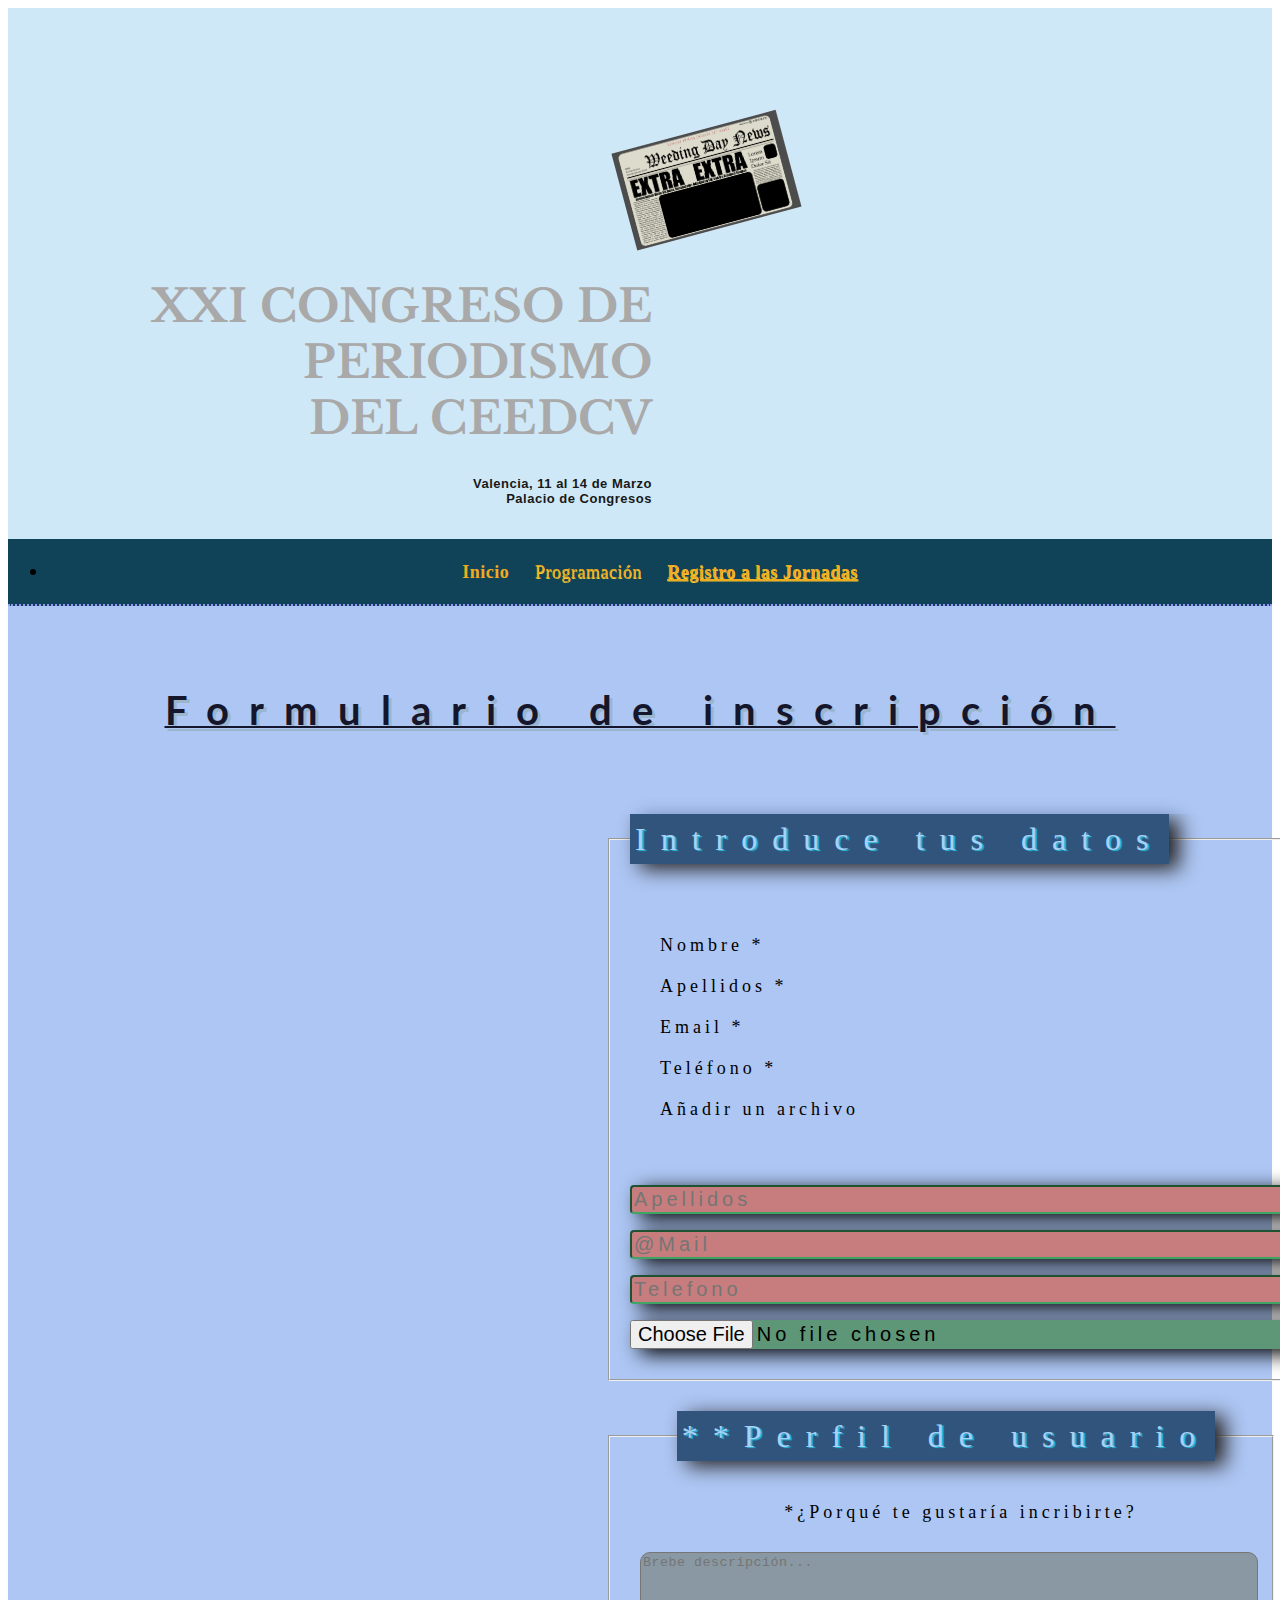
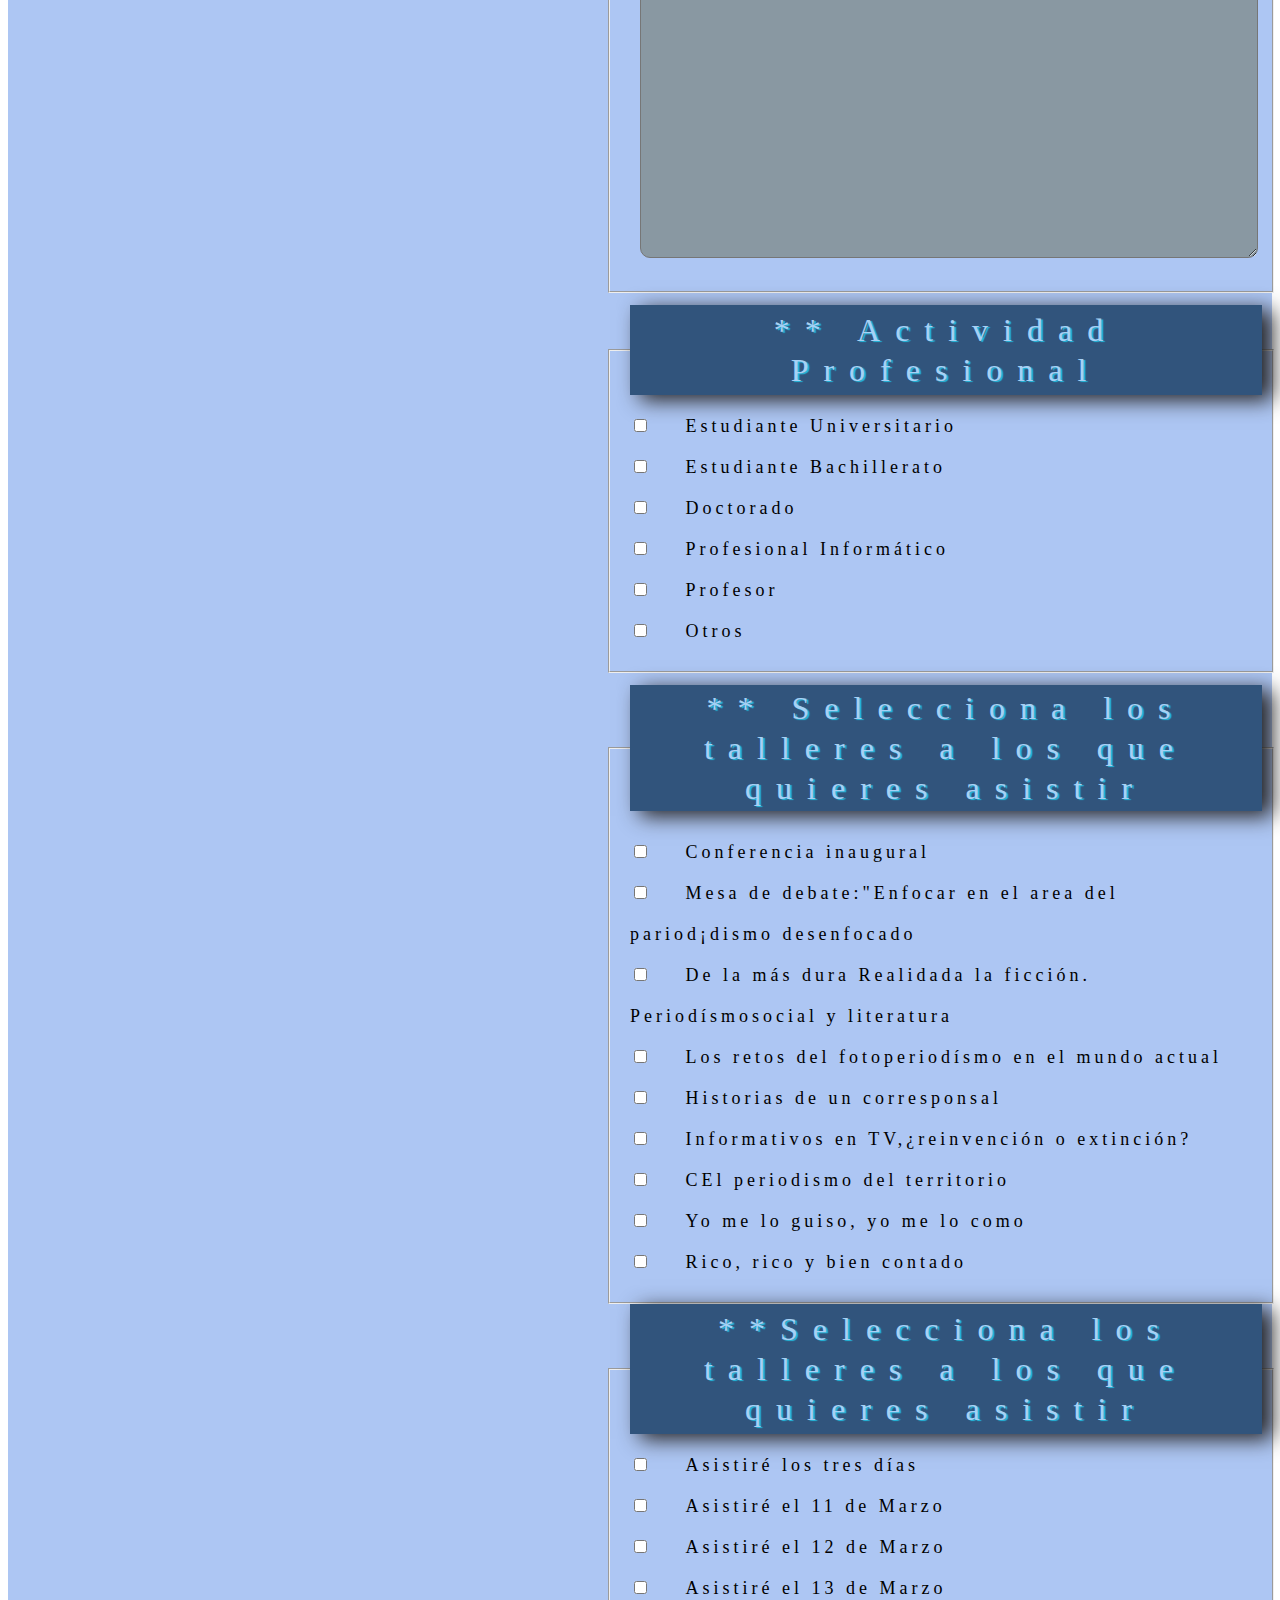
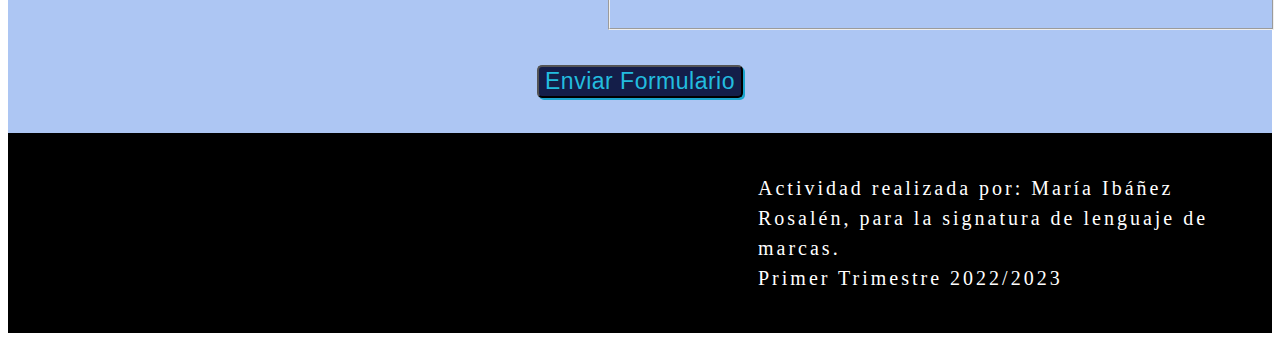
<file: inscripcion.html>
<!DOCTYPE html>
<html lang="en">

<head>
    <meta charset="UTF-8">
    <meta http-equiv="X-UA-Compatible" content="IE=edge">
    <meta name="viewport" content="width=device-width, initial-scale=1.0">
    <!-- fuentes -->
    <link rel="preconnect" href="https://fonts.googleapis.com">
    <link rel="preconnect" href="https://fonts.gstatic.com" crossorigin>
    <link
        href="https://fonts.googleapis.com/css2?family=Lato:wght@700&family=Libre+Baskerville:wght@400;700&family=Lora:ital,wght@0,400;0,700;1,500&family=Poppins:ital,wght@0,200;0,400;0,700;1,400&display=swap"
        rel="stylesheet">
    <!-- enlace de CSS -->
    <link rel="stylesheet" href="./style.css/inscripcion.css">
    <!-- font awesome -->
    <link rel="stylesheet" href="https://cdnjs.cloudflare.com/ajax/libs/font-awesome/6.2.1/css/all.min.css"
        integrity="sha512-MV7K8+y+gLIBoVD59lQIYicR65iaqukzvf/nwasF0nqhPay5w/9lJmVM2hMDcnK1OnMGCdVK+iQrJ7lzPJQd1w=="
        crossorigin="anonymous" referrerpolicy="no-referrer">

    <title>Inscripcion</title>
</head>

<body>
    <!-- Header -->
    <header class="header">
        <img class="logo" src="./img/logo1.png" alt="logo">
        <div class=" headertitle">
            <h1> XXI CONGRESO DE PERIODISMO<br> DEL CEEDCV</h1>
            <P class="pTitle"> Valencia, 11 al 14 de Marzo<br>Palacio de Congresos</P>
        </div>
    </header>
    <!-- Nav -->
    <nav>
        <ul class="ulNav">
            <li>
                <a class="a1" href="./index.html">Inicio</a>
                <a class="a2" href="./programacion.html">Programación</a>
                <a class="a3" href="./inscripcion.html">Registro a las Jornadas</a>
            </li>

        </ul>
    </nav>
    <!-- main -->
    <main>

        <!-- titulo del formulario -->
        <section id="section1">
            <h2>Formulario de inscripción</h2>
        </section>

        <!-- formulario -->
        <form class="form" action="submi" method="post">

            <div id="section1_1">
                <!-- caja del formulario     -->
                <fieldset id="field1">
                    <legend>Introduce tus datos</legend>
                    <div class="textos">

                        <!-- label del formulario -->
                        <label>Nombre *</lavel>
                        <br>

                        <label>Apellidos *</lavel>
                         <br>

                        <label>Email *</label>
                        <br>

                        <label>Teléfono *</label>
                        <br>

                        <label>Añadir un archivo</label>

                    </div>
                    <div class="cajas">

                        <!-- inputs del formulario -->
                        <!-- en todos los campos estaba piesto el value, pero al hacer el test de errores me marcaba varios errores y al quitarlo los he solventado -->
                        
                        <input type="text" name="apellidos" id="apellidos" placeholder="Apellidos"
                            pattern="/^([A-ZÁÉÍÓÚ]{1}[a-zñáéíóú]+[\s]*)+$/])" maxlength="128" minlength="2"
                            required><br>

                        <input type="email" name="email" id="email" placeholder="@Mail"
                            pattern="[A-Za-z0-9._%+-]+@[A-Za-z0-9.-]+.[a-z]{2,4}$" required><br>

                        <input type="tel" name="telefono" id="tel" placeholder="Telefono"
                            pattern="\+?\(?\d{2,4}\)?[\d\s-]{3,}" required><br>

                        <input type="file" name="archivo" id="archivo"><br>


                    </div>

                </fieldset>

            </div>

            <!-- seccion 2 preguntas usuario -->

            <div id="section2">

                <fieldset id="field2">
                    <legend>**Perfil de usuario</legend>
                    <!--  brebe explicacion -->
                    <div class="userLabel">
                        <label class="usuario"> *¿Porqué te gustaría incribirte?</label><br>
                        <textarea class="caja-usuario" name="texto" id="intereses"
                           rows="60" cols="50" placeholder="Brebe descripción..."
                            required></textarea><br> <br>
                    </div>

                </fieldset>

                <!-- cuestionario -->
                <fieldset id="field3">
                    <!-- titulo de las preguntas  -->
                    <legend>** Actividad Profesional</legend>
                    <div class="cuestionario">

                        <input class="checkbox" type="checkbox" name="universitario" value="universitario">
                        <label class="usuario" >Estudiante Universitario </label><br>

                        <input class="checkbox" type="checkbox" name="Estudiante" value="Estudiante">
                        <label class="usuario" >Estudiante Bachillerato </label><br>

                        <input class="checkbox" type="checkbox"  value="doctorado">
                        <label class="usuario" >Doctorado </label><br>

                        <input class="checkbox" type="checkbox" value="informatico">
                        <label class="usuario" >Profesional Informático</label><br>

                        <input class="checkbox" type="checkbox" value="profesor">
                        <label class="usuario" >Profesor</label><br>

                        <input class="checkbox" type="checkbox"  value="otros">
                        <label class="usuario" >Otros</label><br>

                    </div>


                </fieldset>
                <fieldset id="field4">
                    <!-- titulo de las preguntas  -->
                    <legend> ** Selecciona los talleres a los que quieres asistir<br></legend>
                    <div class="cuestionario">

                        <input class="checkbox" type="checkbox" name="universitario" value="universitario">
                        <label class="usuario">Conferencia inaugural</label><br>

                        <input class="checkbox" type="checkbox" name="Estudiante" value="Estudiante">
                        <label class="usuario" >Mesa de debate:"Enfocar en el area del pariod¡dismo
                            desenfocado</label><br>

                        <input class="checkbox" type="checkbox">
                        <label class="usuario">De la más dura Realidada la ficción. Periodísmosocial y
                            literatura</label><br>

                        <input class="checkbox" type="checkbox" >
                        <label class="usuario">Los retos del fotoperiodísmo en el mundo actual</label><br>

                        <input class="checkbox" type="checkbox" >
                        <label class="usuario">Historias de un corresponsal</label><br>

                        <input class="checkbox" type="checkbox">
                        <label class="usuario">Informativos en TV,¿reinvención o extinción?</label><br>

                        <input class="checkbox" type="checkbox">
                        <label class="usuario">CEl periodismo del territorio</label><br>

                        <input class="checkbox" type="checkbox">
                        <label class="usuario">Yo me lo guiso, yo me lo como</label><br>

                        <input class="checkbox" type="checkbox">
                        <label class="usuario">Rico, rico y bien contado</label><br>

                    </div>


                </fieldset>
                <fieldset id="field5">
                    <!-- titulo de las preguntas  -->
                    <legend>**Selecciona los talleres a los que quieres asistir</legend>
                    <div>

                        <input class= "checkbox" type="checkbox">
                        <label class="usuario">Asistiré los tres días</label><br>

                        <input class="checkbox" type="checkbox">
                        <label class="usuario">Asistiré el 11 de Marzo</label><br>

                        <input class="checkbox" type="checkbox">
                        <label class="usuario">Asistiré el 12 de Marzo</label><br>

                        <input class="checkbox" type="checkbox">
                        <label class="usuario">Asistiré el 13 de Marzo</label><br>


                    </div>


                </fieldset>
                <input type="submit" name="boton" id="btn" value="Enviar Formulario">

            </div>
        </form>
    </main>

    <!-- footer -->
    <footer class="footer">
        <p class="p-footer">Actividad realizada por: María Ibáñez Rosalén, para la signatura de lenguaje de marcas. <br>
            Primer Trimestre 2022/2023
        </p>
    </footer>
</body>
</file>
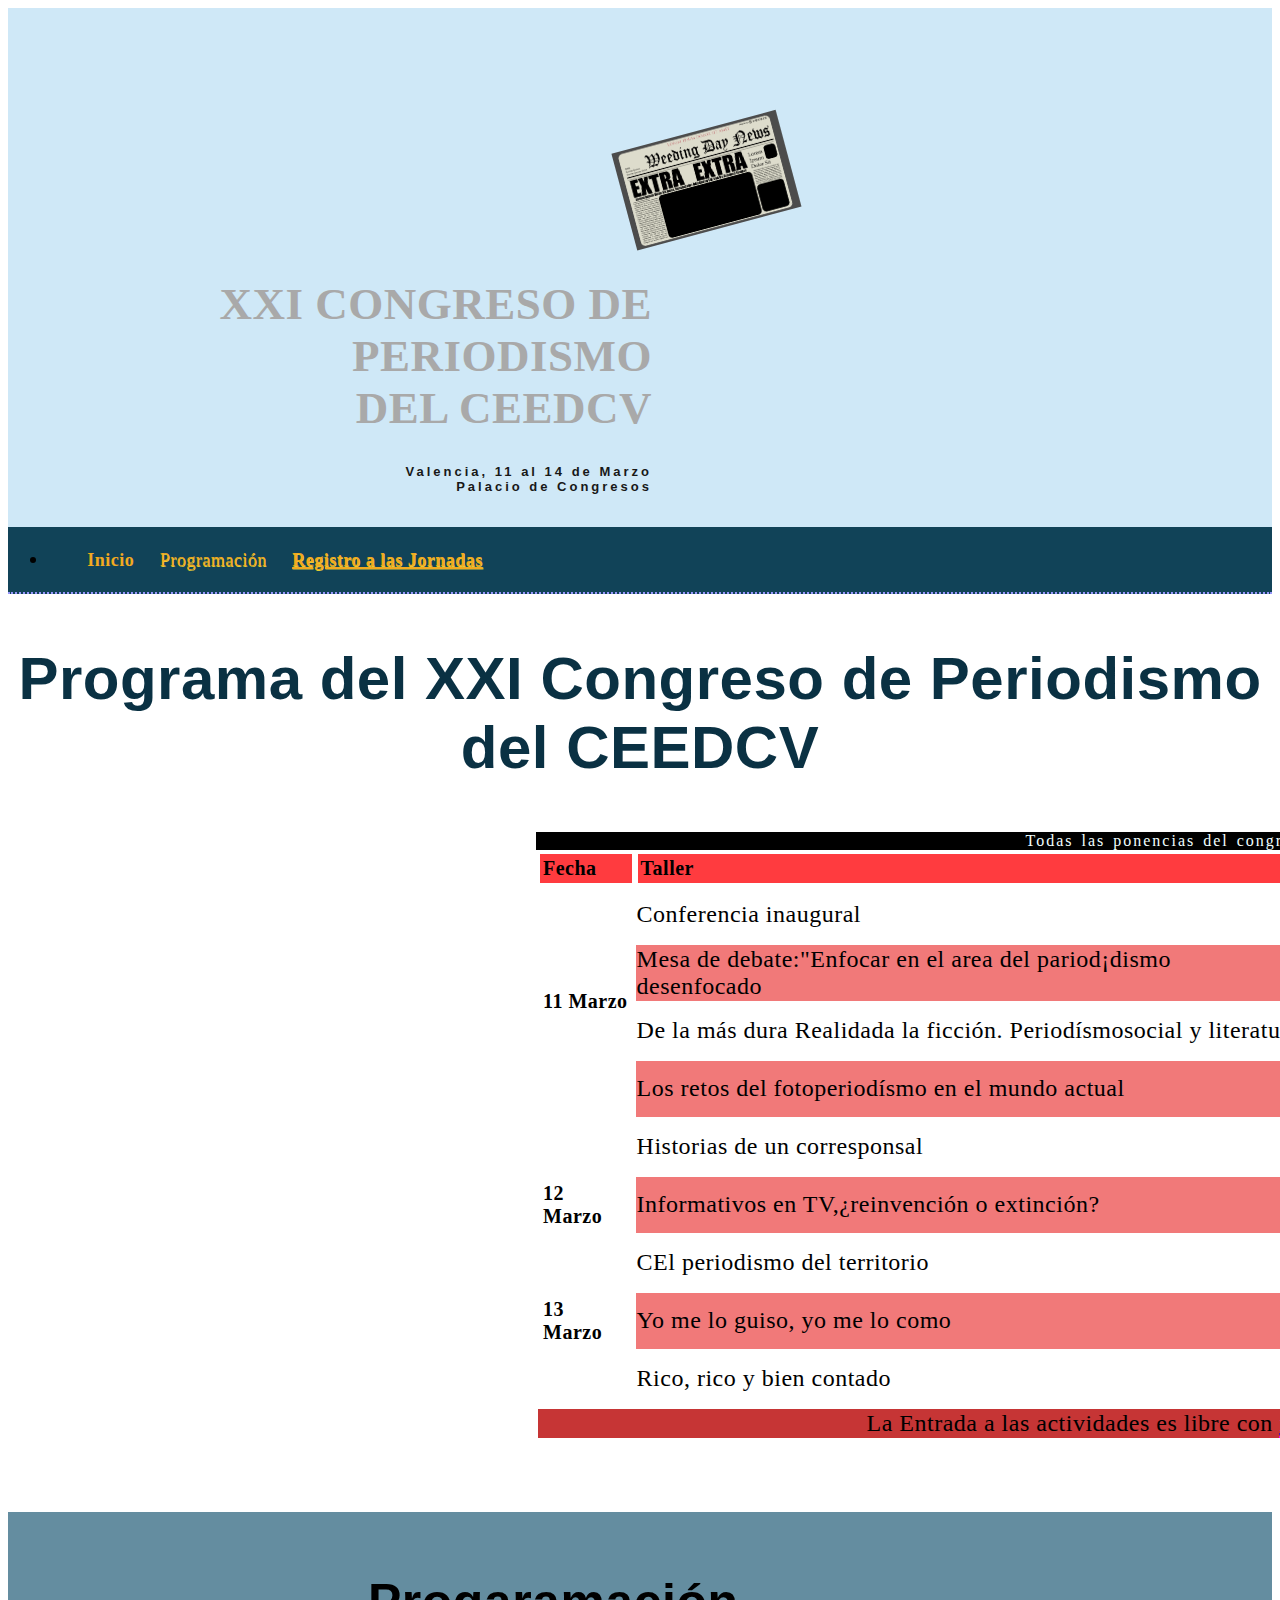
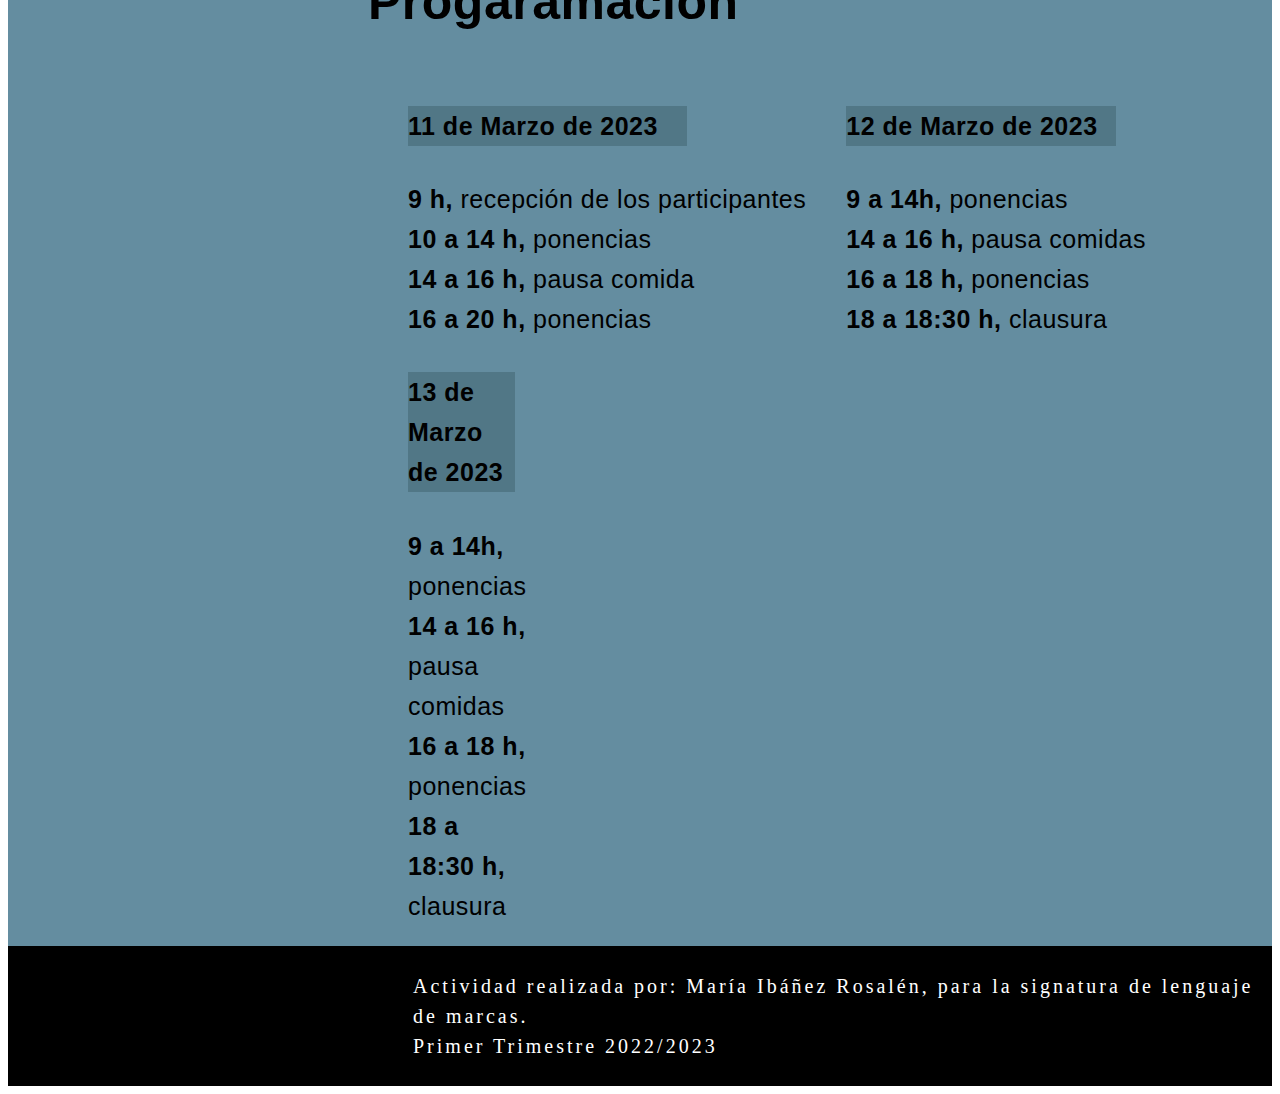
<file: programacion.html>
<!DOCTYPE html>
<html lang="en">

<head>
    <meta charset="UTF-8">
    <meta http-equiv="X-UA-Compatible" content="IE=edge">
    <meta name="viewport" content="width=device-width, initial-scale=1.0">
    
    <!-- enlace de CSS -->
    <link rel="stylesheet" href="./style.css/programación.css">
    <!-- font awsome -->
    <link rel="stylesheet" href="https://cdnjs.cloudflare.com/ajax/libs/font-awesome/6.2.1/css/all.min.css"
        integrity="sha512-MV7K8+y+gLIBoVD59lQIYicR65iaqukzvf/nwasF0nqhPay5w/9lJmVM2hMDcnK1OnMGCdVK+iQrJ7lzPJQd1w=="
        crossorigin="anonymous" referrerpolicy="no-referrer">
    <title>Programación</title>
</head>

<body>
    <!-- header -->
    <header class="header">
        <img class="logo" src="./img/logo1.png" alt="logo">
        <div class="headertitle">
            <h1> XXI CONGRESO DE PERIODISMO<br> DEL CEEDCV</h1>
            <P class="pTitle"> Valencia, 11 al 14 de Marzo<br>Palacio de Congresos</P>
        </div>
    </header>
    <!-- Nav -->
    <nav>
        <ul class="ulNav">
            <li>
                <a class="a1" href="./index.html">Inicio</a>
                <a class="a2" href="./programacion.html">Programación</a>
                <a class="a3" href="./inscripcion.html">Registro a las Jornadas</a>
            </li>

        </ul>
    </nav>
    <!-- Main -->
    <main>
        <!-- H2  -->
        <h2 class="title">Programa del XXI Congreso de Periodismo del CEEDCV</h2>

        <!-- SECTION 1 -->
        <section class="section1">
            <table>
                <caption>Todas las ponencias del congreso</caption>
                <thead>
                    <tr>
                        <th>Fecha</th>
                        <th>Taller</th>
                        <th>Ponente</th>
                        <th>Horario</th>
                        <th>Ubicación</th>
                    </tr>
                </thead>

                <tbody>

                    <tr>
                        <th rowspan="4" scope="col">11 Marzo</th>
                        <td>Conferencia inaugural</td>
                        <td>Pepe bueno</td>
                        <td><i class="fa-solid fa-clock"></i>9 a 12 h</td>
                        <td id="tdborder"><i class="fa-sharp fa-solid fa-location-dot"></i>Salón de actos</td>
                    </tr>
                    <tr>

                        <td>Mesa de debate:"Enfocar en el area del pariod¡dismo desenfocado</td>
                        <td>Jordi Évole</td>
                        <td><i class="fa-solid fa-clock"></i>12 a 14 h</td>
                        <td id="tdborder1"><i class="fa-sharp fa-solid fa-location-dot"></i>Aulario I</td>
                    </tr>
                    <tr>

                        <td>De la más dura Realidada la ficción. Periodísmosocial y literatura
                        </td>
                        <td>Antonio García Ferreras</td>
                        <td><i class="fa-solid fa-clock"></i>16 a 18 h</td>
                        <td id="tdborder2"><i class="fa-sharp fa-solid fa-location-dot"></i>Aulario II</td>
                    </tr>
                    <tr class="subrayada">

                        <td>Los retos del fotoperiodísmo en el mundo actual</td>
                        <td>Gervasio Fernández</td>
                        <td><i class="fa-solid fa-clock"></i>18 a 20 h</td>
                        <td id="tdborder3"><i class="fa-sharp fa-solid fa-location-dot"></i>Aulario III</td>
                    </tr>
                    <tr>
                        <th rowspan="3" scope="col"> 12 Marzo</th>
                        <td>Historias de un corresponsal</td>
                        <td>Lorenzo Milá</td>
                        <td><i class="fa-solid fa-clock"></i> 10 a 12 h</td>
                        <td id="tdborder4"><i class="fa-sharp fa-solid fa-location-dot"></i>Aulario II</td>
                    </tr>
                    <tr>

                        <td>Informativos en TV,¿reinvención o extinción?</td>
                        <td>Matías Prats</td>
                        <td><i class="fa-solid fa-clock"></i>12 a 14 h</td>
                        <td id="tdborder5"><i class="fa-sharp fa-solid fa-location-dot"></i>Aulario I</td>
                    </tr>
                    <tr>

                        <td>CEl periodismo del territorio</td>
                        <td>Pedro Piqueras</td>
                        <td><i class="fa-solid fa-clock"></i>10 a 12 h</td>
                        <td id="tdborder6"><i class="fa-sharp fa-solid fa-location-dot"></i>Aulario I</td>
                    </tr>
                    <tr>
                        <th scope="col">13 Marzo</th>
                        <td>Yo me lo guiso, yo me lo como</td>
                        <td>Xavier Agulló</td>
                        <td><i class=" fa-solid fa-clock"></i>10 a 12 h</td>
                        <td id="tdborder7"><i class="fa-sharp fa-solid fa-location-dot"></i>Aulario I<I></I></td>
                    </tr>
                    <tr>
                        <td></td>
                        <td>Rico, rico y bien contado</td>
                        <td>Lopez Iturriaga</td>
                        <td><i class="fa-solid fa-clock"></i>10 a 12 h</td>
                        <td id="tdborder8"><i class="fa-sharp fa-solid fa-location-dot"></i>Aulario I</td>
                    </tr>
                    
                </tbody>
                <tfooter>
                    <td  id = "tfoot" colspan="5" scope="col">La Entrada a las actividades es
                        libre con <a class="a-inscripcion" href="./inscripcion.html">inscripción</a> previa.</td>
                </tfooter>
               

            </table>

        </section>
<!-- section 3 -->
        <section class="section3">

           
                    <ul class="columns">
                        <h2 id="h2">Progaramación<h2>
                            
                        <ul class="col1">
                           
                            <li>
                                <h4>11 de Marzo de 2023</h4>
                            </li>
                            <li><b>9 h,</b> recepción de los participantes</li>
                            <li><b>10 a 14 h,</b> ponencias </li>
                            <li> <b>14 a 16 h,</b> pausa comida </li>
                            <li><b>16 a 20 h,</b> ponencias</li>
                        </ul>
                        <ul class="col2">
                            <li>
                                <h4>12 de Marzo de 2023</h4>
                            </li>
                            <li><b>9 a 14h,</b> ponencias</li>
                            <li><b>14 a 16 h,</b> pausa comidas </li>
                            <li><b>16 a 18 h,</b> ponencias </li>
                            <li> <b>18 a 18:30 h, </b> clausura</li>
                        </ul>
                        <ul class="col3">
                            <li>
                                <h4>13 de Marzo de 2023</h4>
                            </li>
                            <li><b>9 a 14h,</b> ponencias</li>
                            <li><b>14 a 16 h,</b> pausa comidas </li>
                            <li> <b>16 a 18 h,</b> ponencias </li>
                            <li><b>18 a 18:30 h,</b> clausura</li>
                        </ul>

                    </ul>
        </section>

    </main>

    <!-- footer -->
    <footer class="footer" width="100%">
        <p class="p-footer">Actividad realizada por: María Ibáñez Rosalén, para la signatura de lenguaje de marcas. <br>
            Primer Trimestre 2022/2023
        </p>
    </footer>


</body>


</html>
</file>
<file: style.css/inscripcion.css>
/* fuente para el documanto */
* {
    letter-spacing: 0.5px;
}

/* tipos de fuentes */
body {
    font-family: Open sans-serif;
    font-size: 20px;
}

h1 {
    font-family: 'Libre Baskerville', serif;
}

h2,
h3 {
    font-family: 'Lato', sans-serif;
}

/* header */
.header {
    background-color: rgb(207, 232, 247);
    max-width: 100%;
    max-height: 100%;
    position: relative;
    padding-top: 20px;
    padding-bottom: 20px;
    /* align-content: center; */
    justify-content: center;
}

.logo {
    font-size: small;
    width: 170px;
    rotate: -15deg;
    padding-left: 350px;
    padding-top: 150px;
    position: relative;
    margin-left: 250px;
    float: left;

}

.headertitle {
    text-align: center;
    justify-content: left;
    


}

h1 {
    font-size: 45px;
    color: rgb(170, 167, 167);
    text-align: right;
    padding-right: 620px;
    color: #A9A9A9;
    /*  padding-top: 7px;
    margin-left: 0px; */



}

.pTitle {
    font-weight: bold;
    text-align: right;
    padding-right: 620px;
    font-size: small;

    font-weight: bold;
    color: #181817;
    font-family: Impact, Haettenschweiler, 'Arial Narrow Bold', sans-serif;



}

/* nav */
nav {
    background-color: #114358;
    justify-content: center;
    padding: 1px;
    max-width: 100%;
    max-height: 100%;
    border-bottom: 2px rgb(150, 150, 250) dotted;
}

.ulNav {
    text-align: center;
    align-items: center;

}

/* efectos Nav */
a:hover {
    background-color: black;
    transform-style: flat;
    size: 20px;
    color: #ffff;
    text-transform: uppercase;
    transition-duration: 1.5s;
    /*  transition-duration: 2s;
    transition-duration: 0.5s; */

}

/* Navbar a individuales */
.a1 {
    color: #F2AA1F;
    text-decoration: none;
    font-size: 18px;
    font-weight: bold;
    padding-right: 20px;
}

.a2 {
    text-decoration: none;
    color: #F2AA1F;
    text-shadow: 0.5px 0.5px 0.5px #e7cc34;
    font-size: 18px;
}

.a3 {
    text-decoration: underline 2px solid;
    font-weight: bold;
    color: #F2AA1F;
    font-size: 18px;
    text-shadow: 0.5px 0.5px 0.5px #e7cc34;
    padding-left: 20px;
}

/* seccion 1 formulario  */
#section1 {
    width: 100%;
    display: inline-block;
    text-align: center;
    border-color: cornflowerblue;
    background-color: rgba(113, 156, 235, 0.575);
    ;

}

#section1_1 {

    background-color: rgba(113, 156, 235, 0.575)
}

h2 {
    margin-top: 2em;
    margin-bottom: 2em;
    font-size: 40px;
    text-align: center;
    color: #15162c;
    text-decoration: underline 2px;
    text-shadow: 3px 3px rgb(155, 181, 205);
    letter-spacing: 0.5em;

}

/* FORMULARIO */
form {
    align-content: center;
}

fieldset {
    line-height: 2em;
    margin-left: 600px;
    margin-right: 900px;
    padding: 10px 10px 20px 20px;
    width: 50%;
    height: 100%;


}

legend {

    /*  color: rgb(98, 119, 223); */
    color: rgb(167, 209, 245);
    background-color: rgb(49, 84, 124);
    text-shadow: #23bcdf 2px 1px 1px;
    letter-spacing: 15px;
    font-size: 32px;
    box-shadow: 10px 5px 20px rgb(35, 33, 33);
    margin-top: 50px;
    padding: 5px;

}


.textos {
    float: left;
    margin-top: 50px;

}

.cajas {
    margin-top: 50px;
    float: right;

}

label {
    letter-spacing: 4px;
    font-size: 20px;
    margin-left: 30px;
    font-size: 18px;
}


#nombre,
#apellidos,
#email,
#tel,
#archivo {
    width: 800px;
    margin-right: 30px;
    margin-bottom: 10px;
    letter-spacing: 4px;
    box-shadow: 10px 5px 20px;
    border-radius: 4px 8px 8px 4px;
    border-color: rgb(63, 166, 99);
    font-size: 20px;
}

/* repasar esto para hacer que sea al escribir */
input:hover {
    background-color: rgb(192, 234, 234);
}

/* validacion de los input  */
input:invalid {
    background-color: rgb(199, 125, 125);

}

input:valid {
    background-color: rgb(94, 151, 120);



}


.userLabel {
    height: 300px;
    margin-bottom: 80px;
    margin-top: 20px;
    text-align: center;
    margin-left: 10px;
    margin-right: 10px;
}

#field2 {
    margin-bottom: 12px;

}

.cuestionario {
    width: 40%;

}

/* caja para texto  */
.caja-usuario {
    background-color: rgb(137, 152, 162);
    width: 100%;
    height: 100%;
    margin-top: 20px;
    border-radius:  10px 10px ;
}

#field3 {

    margin-bottom: 12px;

}

#field3 div {
    width: 100%;
    text-align: left;




}

#field4 {
    width: 50%;
    text-align: center;
    padding-top: 20px;
}

#field4 legend {
    padding: 3px;
}

#field4 div {
    width: 100%;
    text-align: left;

}

#section2 {
    width: 100%;
    padding-top: 30px;
    display: inline-block;
    text-align: center;
    box-sizing: border-box;
    background-color: rgba(113, 156, 235, 0.575);



}


#field5 div {
    width: 100%;
    text-align: left;

}

#field5 {
    font-size: 20px;
}


/* boton enviar formulario */
#btn {
    color: #23bcdf;
    background-color: #141e49;
    margin-top: 35px;
    margin-bottom: 35px;
    font-size: 23px;
    border-radius: 5px;
    box-shadow: 2px 2px #19a5cc;
}

#btn:hover {
    text-transform: uppercase;
    color: cornflowerblue;
    transition-duration: 0.5s;
}

/* footer */
.footer {
    background-color: black;
    color: white;
    padding-left: 350px;
    padding-top: 20px;
    padding-bottom: 20px;
    letter-spacing: 2px;
    line-height: 30px;
    text-align: left;


}

footer>p {
    padding-left: 20em;
    letter-spacing: 3px;
    color: white;


}
</file>
<file: style.css/programación.css>
/* fuente para el documanto */
* {
    letter-spacing: 0.5px;
}

/* tipos de fuentes */
body {
    font-family: Open sans-serif;
    font-size: 20px;
}

h1 {
    font-family: 'Libre Baskerville', serif;
}

h2,
h3 {
    font-family: 'Lato', sans-serif;
}

/* header */
.header {
    background-color: rgb(207, 232, 247);
    max-width: 100%;
    max-height: 100%;
    position: relative;
    padding-top: 20px;
    padding-bottom: 20px;
    /* align-content: center; */
    justify-content: center;
}

.logo {
    font-size: small;
    width: 170px;
    rotate: -15deg;
    padding-left: 350px;
    padding-top: 150px;
    position: relative;
    margin-left: 250px;
    float: left;

}

.headertitle {
    text-align: center;
    justify-content: left;
   


}

h1 {
    font-size: 45px;
    color: rgb(170, 167, 167);
    text-align: right;
    padding-right: 620px;
    color: #A9A9A9;
    margin-left: 0px;



}

.pTitle {
    font-weight: bold;
    text-align: right;
    padding-right: 620px;
    font-size: small;
    font-weight: bold;
    color: #181817;
    font-family: Impact, Haettenschweiler, 'Arial Narrow Bold', sans-serif;


}

/* nav */
nav {
    background-color: #114358;
    justify-content: center;
    padding: 1px;
    max-width: 100%;
    max-height: 100%;
    border-bottom: 2px rgb(150, 150, 250) dotted;
}

.ulNav {
    text-align: center;
    align-items: center;
    padding-right: 750px;

}

/* efectos Nav */
a:hover {
    background-color: black;
    transform-style: flat;
    size: 20px;
    color: #ffff;
    text-transform: uppercase;
    transition-duration: 1.5s;
    /*  transition-duration: 2s;
    transition-duration: 0.5s; */

}

/* Navbar a individuales */
.a1 {
    color: #F2AA1F;
    text-decoration: none;
    font-size: 18px;
    font-weight: bold;
    padding-right: 20px;
}

.a2 {
    text-decoration: none;
    color: #F2AA1F;
    text-shadow: 0.5px 0.5px 0.5px #e7cc34;
    font-size: 18px;
}

.a3 {
    text-decoration: underline 2px solid;
    font-weight: bold;
    color: #F2AA1F;
    font-size: 18px;
    text-shadow: 0.5px 0.5px 0.5px #e7cc34;
    padding-left: 20px;
}


/* seccion tabla */
.section1 {
    font-size: x-large;
    margin-top: 2em;
    margin-bottom: 3em;

}

/* title tabla */
.title {
    text-align: center;
    font-size: 60px;
    color: #0A3143;
}

/* tabla caja completa */
table {
    width: 100%;
    height: 100%;
    align-content: center;
    text-align: left;
    vertical-align: middle;
    display: inline-block;
    /*  border: white 20px solid; */
    margin-left: 22em;

}

/* th todas y elimina el rosa ultimo 13 marzo  */
th {
    background-color: #ffff;
    font-size: 20px;
    font-weight: 200px;
    padding: 3px;
    border: white 2px solid;


}

/* thead rojos de las columnas */
thead>tr>th {
    background-color: #FF3B3F;

}

/* coloreamos las columnas pares */
tr:nth-child(even) {
    background-color: rgb(241, 121, 121);
    color: black;
    padding: 30px;
}

/* titulo de la tabla */
table>caption {
    font-size: 16px;
    text-align: center;
    background-color: black;
    color: azure;
    word-spacing: 2px;
    letter-spacing: 2px;


}

/* todos  */
table>td {
    text-align: center;
    display: inline-block;
    align-content: flex-end;
    padding-left: 400px;
    font-size: 12px;
    letter-spacing: 2px;


}

/* intento de colorear lel border bottom */
/* .subrayada {
    border-bottom: #181817 5px solid;
} */

#tdborder1, #tdborder2,  #tdborder3,  #tdborder4,  #tdborder5,  #tdborder6,  #tdborder7,  #tdborder8{
    box-sizing: border-box;
    border: 5px solid #CCEAF4;
}

table tfooter td {
    font-size: 14px;
    padding-top: 3px;
    padding-bottom: 5px;
    font-weight: bold;
}
#tfoot{
    background-color: rgb(198, 53, 53);
    text-align: center;
}

.a-inscripcion {
    text-decoration-color: blue;
    text-decoration: underline;
    color: blue;
    border-bottom: rgb(230, 10, 238) 2px dotted;
    margin-left: 0px;
    margin-right: 2px;

}

/* seccion 3 */
.section3 {
    background-color: #648da0;
    padding-left: 320px;

}

#h2 {
    font-size: 50px;

}

/* columnas de la sectio3 */
.columns {
    display: inline-block;
    text-align: left;
    position: relative;
    text-decoration: none;

}

.col1 {
    float: left;
    list-style: none;
    text-align: left;
    font-size: 25px;
    line-height: 40px;




}

/* titulos de las listas */
.col1 li h4 {
    width: 70%;
    background-color: rgba(78, 115, 130, 0.865);
}

.col2 li h4 {
    width: 90%;
    background-color: rgba(78, 115, 130, 0.865);
}

.col3 li h4 {
    width: 90%;
    background-color: rgba(78, 115, 130, 0.865);
}

.col1 li {
    font-weight: lighter;
}

.col2 {
    float: left;
    list-style: none;
    list-style: none;
    text-align: left;
    font-size: 25px;
    line-height: 40px;
}

.col2 li {
    font-weight: lighter;
}

.col3 {
    float: left;
    list-style: none;
    text-align: left;
    font-size: 25px;
    line-height: 40px;
    padding-right: 900px;
}

.col3 li {
    font-weight: lighter;
}

footer {
    background-color: black;
    padding: 5px;
    line-height: 30px;
    margin-top: 0px;
}

p {
    padding-left: 20em;
    letter-spacing: 3px;
    color: white;
}
</file>
